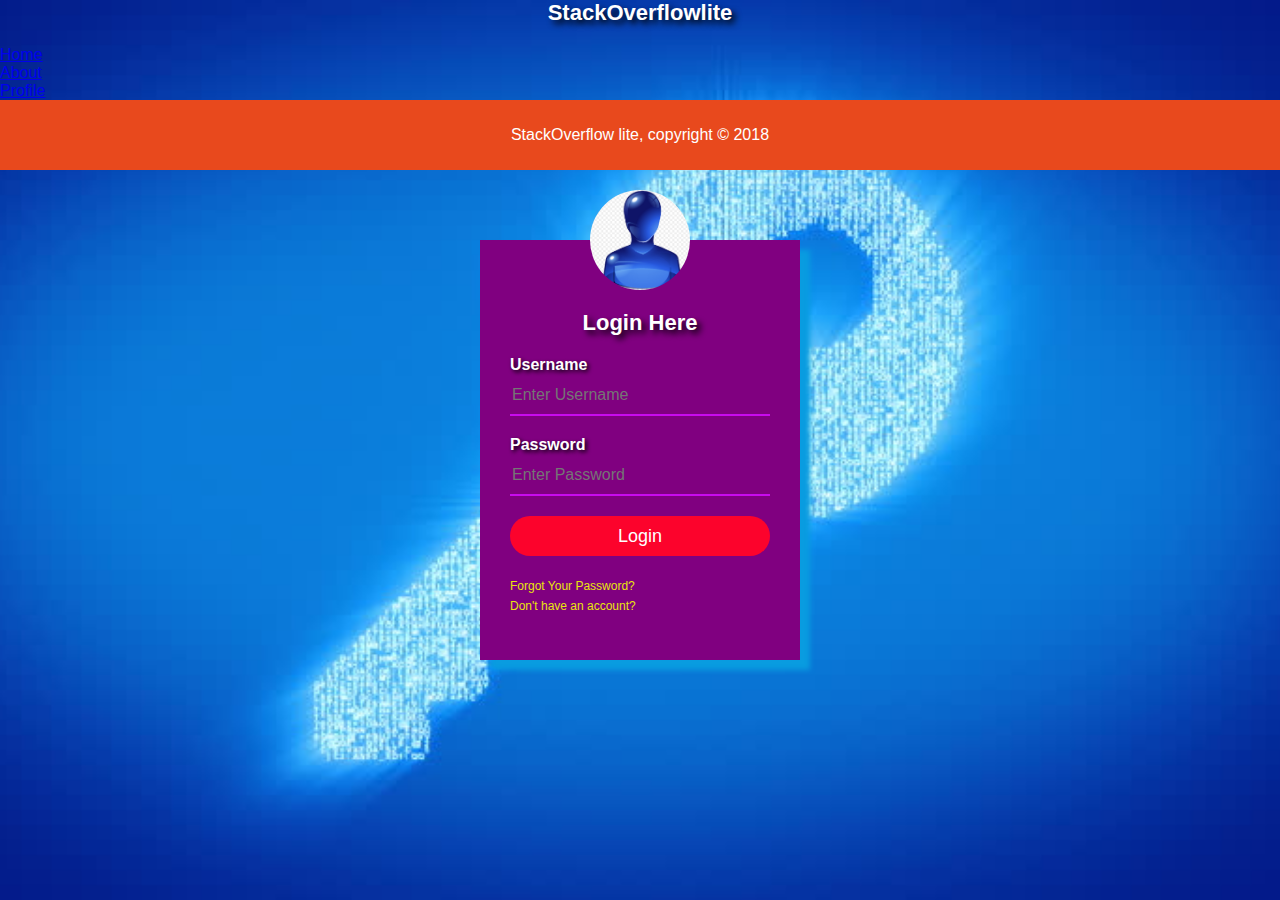
<file: login.html>
<!DOCTYPE <!DOCTYPE html>
<html>
<head>
    <meta charset="utf-8" >
    <meta http-equiv="X-UA-Compatible" content="IE=edge">
    <meta name="viewport" content="width=device-width, initial-scale=1">
    <title>Login</title>
    <link rel="stylesheet" type="text/css" media="screen" href="./css/style.css" />
    
</head>
<body>
    <div class="container">
        <div id="branding">
            <h1> <span class="highlight">StackOverflow</span>lite</h1>
        </div>
        <nav>
            <ul>
                <li class="current"><a href="index.html">Home</a></li>
                <li class="current"><a href="about.html">About</a></li>
                <li class="current"><a href="profile.html">Profile</a></li>
            </ul>
        </nav>
    </div>
    <div class ="loginbox">
        <img src="./img/avatar.jpg" class="avatar">
        <h1>
            Login Here
        </h1>
        <form>
            <p>Username</p>
            <input type="text" name="" placeholder="Enter Username">
            
            <p> Password</p>
            <input type="password" name="" placeholder="Enter Password">
            <input type="submit" name="" value="Login">
            <a href="#">Forgot Your Password?</a><br>
            <a href="#"> Don't have an account?</a> 
        </form>
    </div>
    <footer>
        <p>StackOverflow lite, copyright &copy; 2018</p>
    </footer>
</body>
</html>
</file>
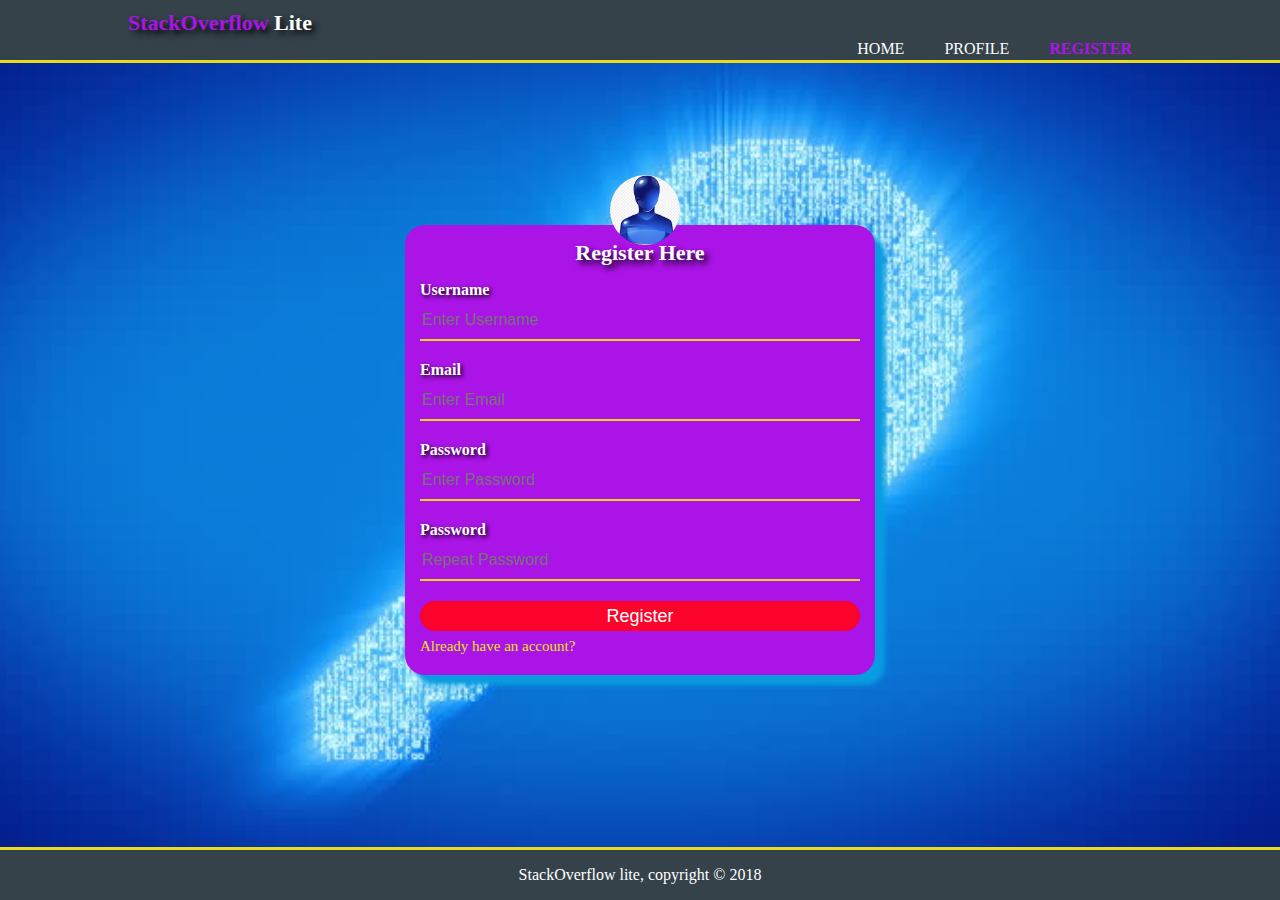
<file: register.html>
<!DOCTYPE <!DOCTYPE html>
<html>
<head>
    <meta charset="utf-8" />
    <meta http-equiv="X-UA-Compatible" content="IE=edge">
    <title>Register</title>
    <meta name="viewport" content="width=device-width, initial-scale=1">
    <link rel="stylesheet" type="text/css" media="screen" href="./css/style1.css" />
</head>
<body>
    <header>
        <div class="container">
            <div id="branding">
                <h1><span class="highlight">StackOverflow </span>Lite</h1>
            </div>
            <nav>
                <ul>
                    <li><a href="index.html">Home</a></li>
                    <li ><a href="about.html">Profile</a></li>
                    <li class="current"><a href="register.html">Register</a></li>
                </ul>
                </ul>
                </ul>
            </nav>
        </div>
    </header>
    <div class ="registerbox">
        <img src="./img/avatar.jpg" class="avatar">
        <h1>
            Register Here
        </h1>
        <form>
            <p>Username</p>
            <input type="text" name="" placeholder="Enter Username">
            <p>Email</p>
            <input type="text" name="" placeholder="Enter Email">
            
            <p> Password</p>
            <input type="password" name="" placeholder="Enter Password">
            <p> Password</p>
            <input type="password" name="" placeholder="Repeat Password">
            <input type="submit" name="" value="Register">
            <a href="#">Already have an account?</a><br>
           
        </form>
    </div>
    <footer>
        <p>StackOverflow lite, copyright &copy; 2018</p>
    </footer>
</body>

</html>
</file>
<file: css/style.css>
body {
    margin :0;
    padding: 0;
    background: url('../img/login.jpg');
    background-size: cover;
    background-position: center;
    font-family: 'Segoe UI', Tahoma, Geneva, Verdana, sans-serif;
}
.container {
    width: 100%;
    margin: auto;
    overflow: hidden;
}

ul{
    margin: 0;
    padding: 0;
}

header {
    background-color: #35424a;
    color: #ffffff;
    padding-top: 10px;
    min-height: 70px;
    border-bottom: #e8491d 3px solid;
}

header  a{
    color: #ffffff;
    text-decoration: none;
    text-transform: uppercase;
    font-size: 16px;
}

header li{
    float: left;
    display: inline;
    padding: 0 20px 0 20px;
}

header #branding {
    float: left;
}

header #branding {
    margin: 0;
}

header nav {
    float: right;
    margin-top: 30px; 
}

header .highlight, header .current a {
    color: #e8491d;
    font-weight: bold;
}
header a:hover {
    color:#cccccc;
    font-weight: bold;
}

.loginbox {
    width:  320px;
    height: 420px;
    background: purple;
    color: #fff;
    top: 50%;
    left: 50%;
    position: absolute;
    transform: translate(-50%,-50%);
    box-sizing: border-box;
    padding: 70px 30px;
    box-shadow: 10px 10px 5px rgb(9, 156, 224);
}

.avatar{
    width:100px;
    height: 100px;
    border-radius: 50%;
    position: absolute;
    top: -50px;
    left: calc(50% - 50px);
}
h1 {
    margin:0;
    padding: 0 0 20px;
    text-align: center;
    font-size: 22px;
    color: white;
    text-shadow: 4px 4px 6px #000000;
}
.loginbox p{
    margin: 0;
    padding: 0;
    padding-bottom: 2px;
    font-weight: bold;
    color: white;
    text-shadow: 2px 2px 4px #000000;
}

.loginbox input{
    width: 100%;
    margin-bottom: 20px;
}
.loginbox input[type="text"], input[type="password"]{
    border: none;
    border-bottom: 2px solid rgb(200, 11, 238);
    background: transparent;
    outline: none;
    height: 40px;
    color: paleturquoise;
    font-size: 16px;
}

.loginbox input[type="submit"]{
    border: none;
    outline: none;
    height: 40px;
    background: rgb(252, 3, 44);
    color: #fff;
    font-size: 18px;
    border-radius: 20px;

}

.loginbox input[type="submit"]:hover{
    cursor: pointer;
    background: #07c5ff;
    color: #000;
}

.loginbox a{
    text-decoration: none;
    font-size: 12px;
    line-height: 20px;
    color: rgb(233, 229, 12);

}
.login a:hover{
    color:#ffc107;
}
footer {
    padding: 10px;
    margin-bottom: 10px;
    color: #ffffff;
    background-color: #e8491d;
    text-align: center;
}
@media(max-width: 768px){
    header #branding,
    header nav,
    header nav li,
    header {
        padding-bottom: 20px;
    }

}
</file>
<file: css/style1.css>
body{
    font: 15px/1.5/Arial, Helvetica, sans-serif;
    padding: 0;
    margin: 0;
    background:  url('../img/login.jpg');
    background-size: cover;
    background-position: center;
}

/* Global*/
.container {
    width: 80%;
    margin: auto;
    overflow: hidden;
}

ul{
    margin: 0;
    padding: 0;
}

.button_1 {
    height: 38px;
    background: orange;
    border: 0;
    padding-left: 20px;
    padding-right: 20px;
    color: white;
}

.dark {
    padding: 15px;
    background: #35424a;
    color: #ffffff;
    margin-top: 10px;
    margin-bottom: 10px; 
}

/* Header */
header {
    background-color: #35424a;
    color: #ffffff;
    padding-top: 10px;
    min-height: 50px;
    border-bottom: #e8db1d 3px solid;
}

header  a{
    color: #ffffff;
    text-decoration: none;
    text-transform: uppercase;
    font-size: 16px;
}

header li{
    float: left;
    display: inline;
    padding: 0 20px 0 20px;
}

header #branding {
    float: left;
}

header #branding {
    margin: 0;
}

header nav {
    float: right;
    margin-top: 30px; 
}

header .highlight, header .current a {
    color: #ab14e7;
    font-weight: bold;
}
header a:hover {
    color:#cccccc;
    font-weight: bold;
}
/*registerform*/
.registerbox {
    width:  470px;
    height: 450px;
    background:  #ab14e7;
    color: #fff;
    top: 50%;
    left: 50%;
    position: absolute;
    transform: translate(-50%,-50%);
    box-sizing: border-box;
    padding: 15px 15px;
    border-radius: 20px;
    box-shadow: 10px 10px 5px rgb(9, 156, 224);
}
.avatar{
    width:70px;
    height: 70px;
    border-radius: 50%;
    position: absolute;
    top: -50px;
    left: calc(50% - 30px);
}
h1 {
    margin:0;
    padding: 0 0 15px;
    text-align: center;
    font-size: 22px;
    color: white;
    text-shadow: 4px 4px 6px #000000;
}
.registerbox p{
    margin: 0;
    padding: 0;
    padding-bottom: 2px;
    font-weight: bold;
    color: white;
    text-shadow: 2px 2px 4px #000000;
}

.registerbox input{
    width: 100%;
    margin-bottom: 20px;
}
.registerbox input[type="text"], input[type="password"]{
    border: none;
    border-bottom: 2px solid #e8db1d;
    background: transparent;
    outline: none;
    height: 40px;
    color: paleturquoise;
    font-size: 16px;
}

.registerbox input[type="submit"]{
    border: none;
    outline: none;
    height: 30px;
    background: rgb(252, 3, 44);
    color: #fff;
    font-size: 18px;
    border-radius: 20px;
    margin-bottom: 10px;

}

.registerbox input[type="submit"]:hover{
    cursor: pointer;
    background: #07c5ff;
    color: #000;
}
.registerbox a{
    padding-top: 0px;
    text-decoration: none;
    font-size: 15px;
    line-height: 10px;
    color: rgb(233, 229, 12);
}
footer {
    display: block;
    position: fixed;
    left: 0;
    bottom: 0;
    width: 100%;
    background-color: #35424a;
    color: white;
    text-align: center;
    border-top: #e8db1d 3px solid;
}
/* media queries */
@media(max-width: 768px){
    section .registerbox,
    header #branding,
    header nav,
    header nav li,
    
    header {
        padding-bottom: 0px;
    }
    

}
</file>
